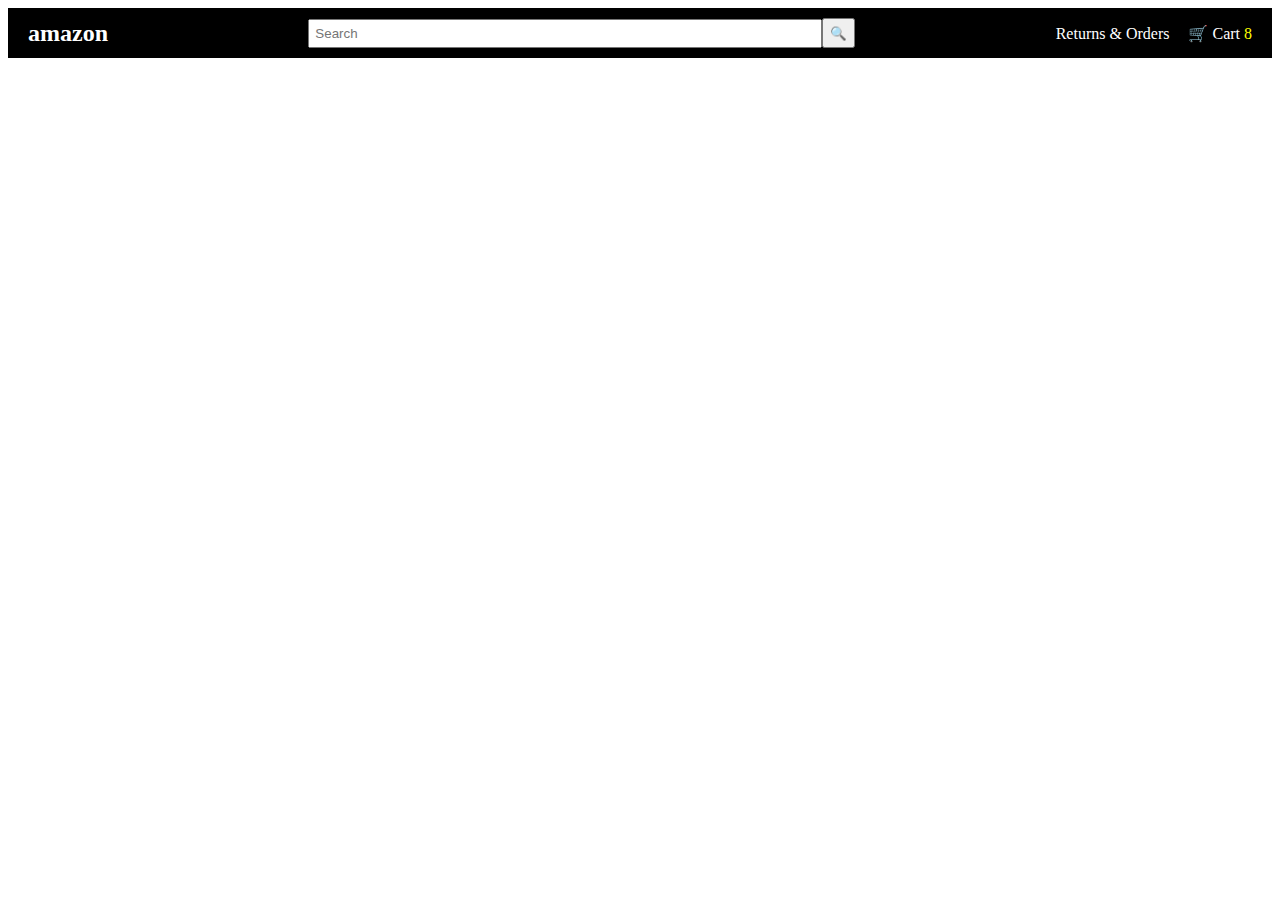
<file: index.html>
<!DOCTYPE html>
<html lang="en">
<head>
    <meta charset="UTF-8">
    <meta name="viewport" content="width=device-width, initial-scale=1.0">
    <title>Amazon Project</title>
    <link rel="stylesheet" href="style.css">
</head>
<body>
    <div id="root"></div>
    <script src="assignment.js"></script>
</body>
</html>
</file>
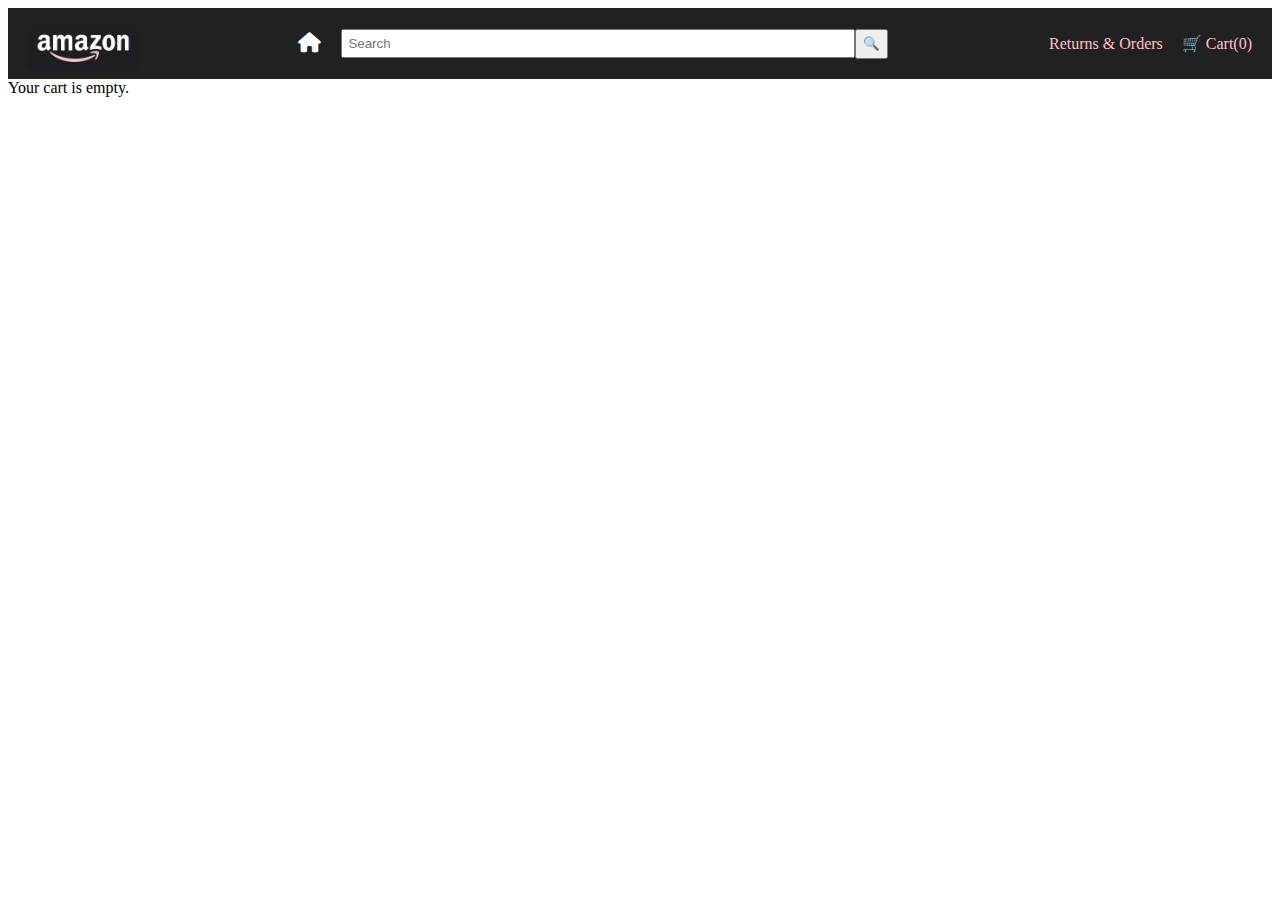
<file: cart.html>
<!DOCTYPE html>
<html lang="en">
<head>
  <meta charset="UTF-8" />
  <title>Your Cart</title>
  <link rel="stylesheet" href="style.css">
  <link rel="stylesheet" href="https://cdnjs.cloudflare.com/ajax/libs/font-awesome/6.4.2/css/all.min.css">
</head>
<body>
  <div id="root"></div>
  <script type="module" src="cartPage.js"></script>
</body>
</html>
</file>
<file: style.css>
#products {
  display: grid;
  grid-template-columns: repeat(7, 1fr); 
}

.product-card {
  display: flex;
  flex-direction: column;
  justify-content: space-between;
  border: 1px solid #e7e5e5;
  padding: 15px;
  text-align: center;
  height: 350px;
}

.product-card button {
  border: none;
  background-color: pink;
  padding: 8px;
}

.product-card img {
  width: 150px;
  height: 150px;
  object-fit: cover;
  margin: 0 auto 10px;
}

.product-card h3 {
  font-size: 15px;
}

.product-card p {
  margin: 20px;
}

.action {
  display: flex;
  justify-content: space-between;
  align-items: baseline;
}
</file>
